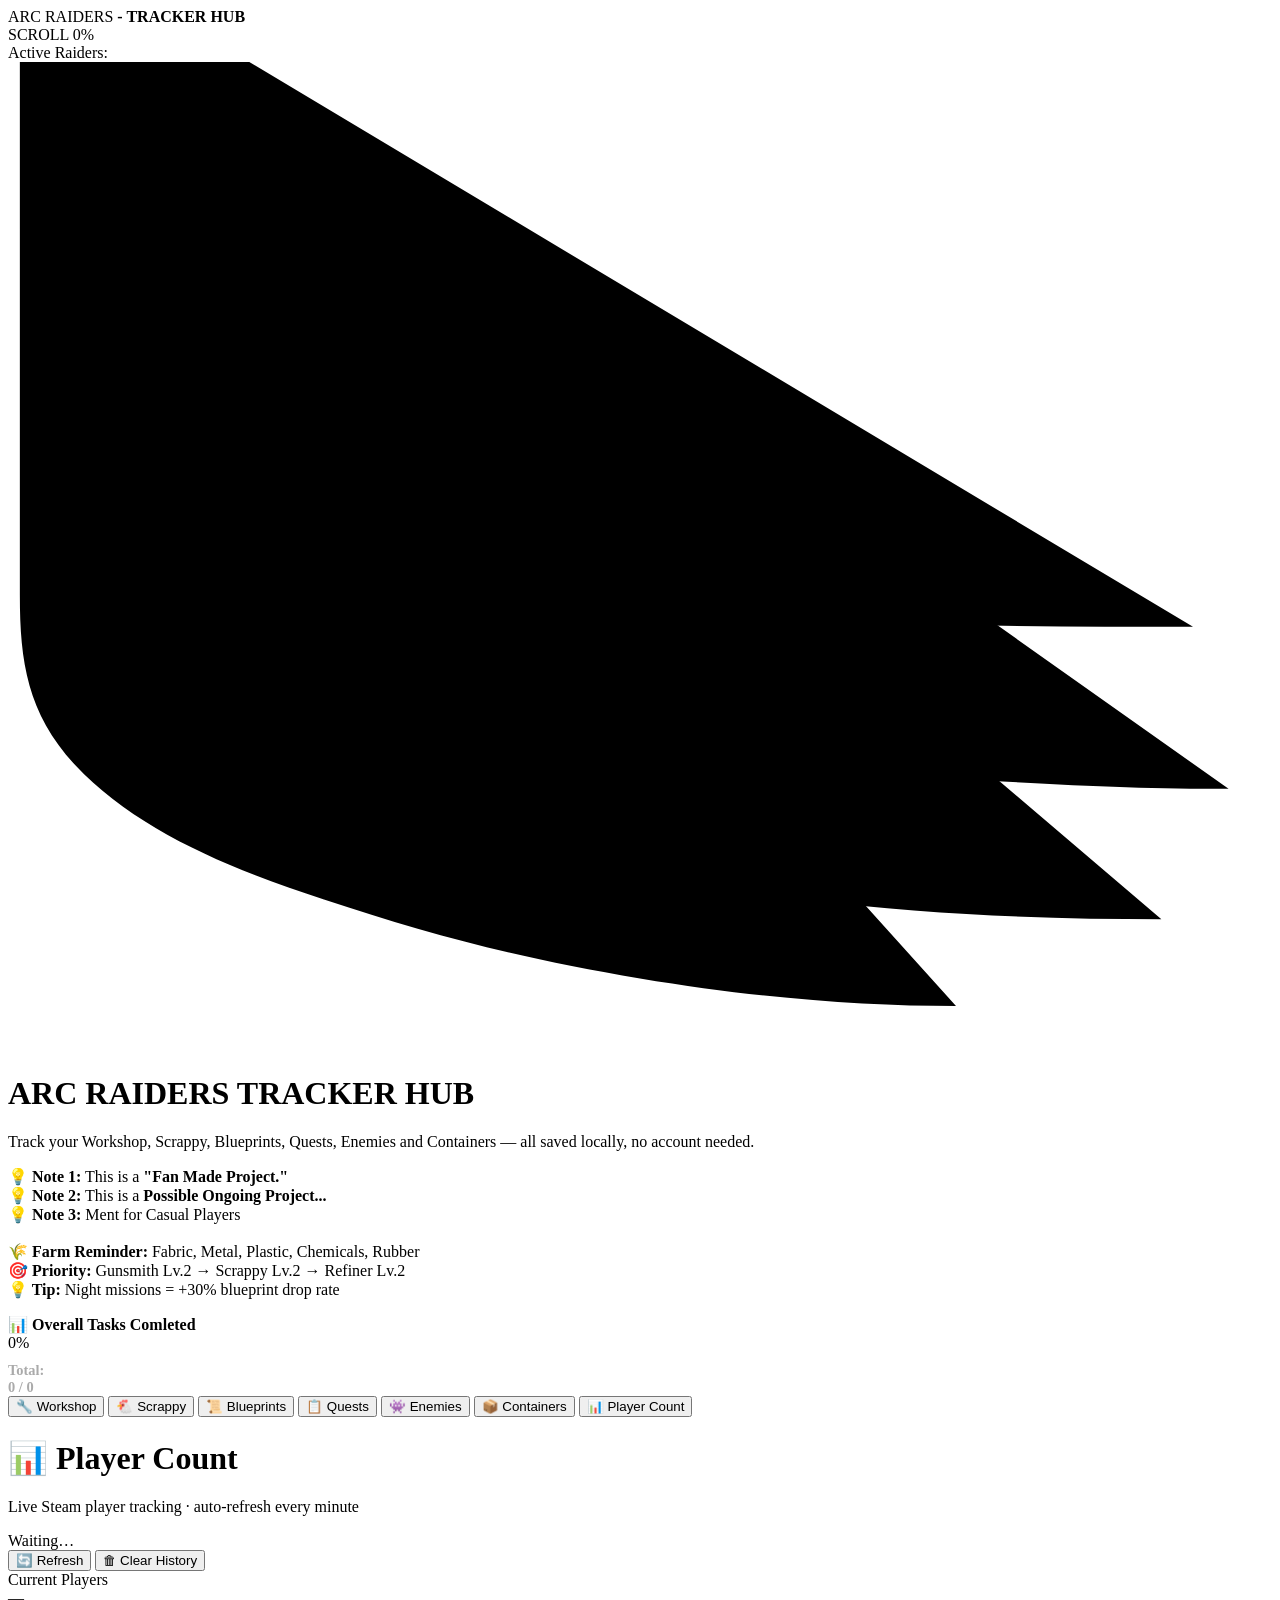
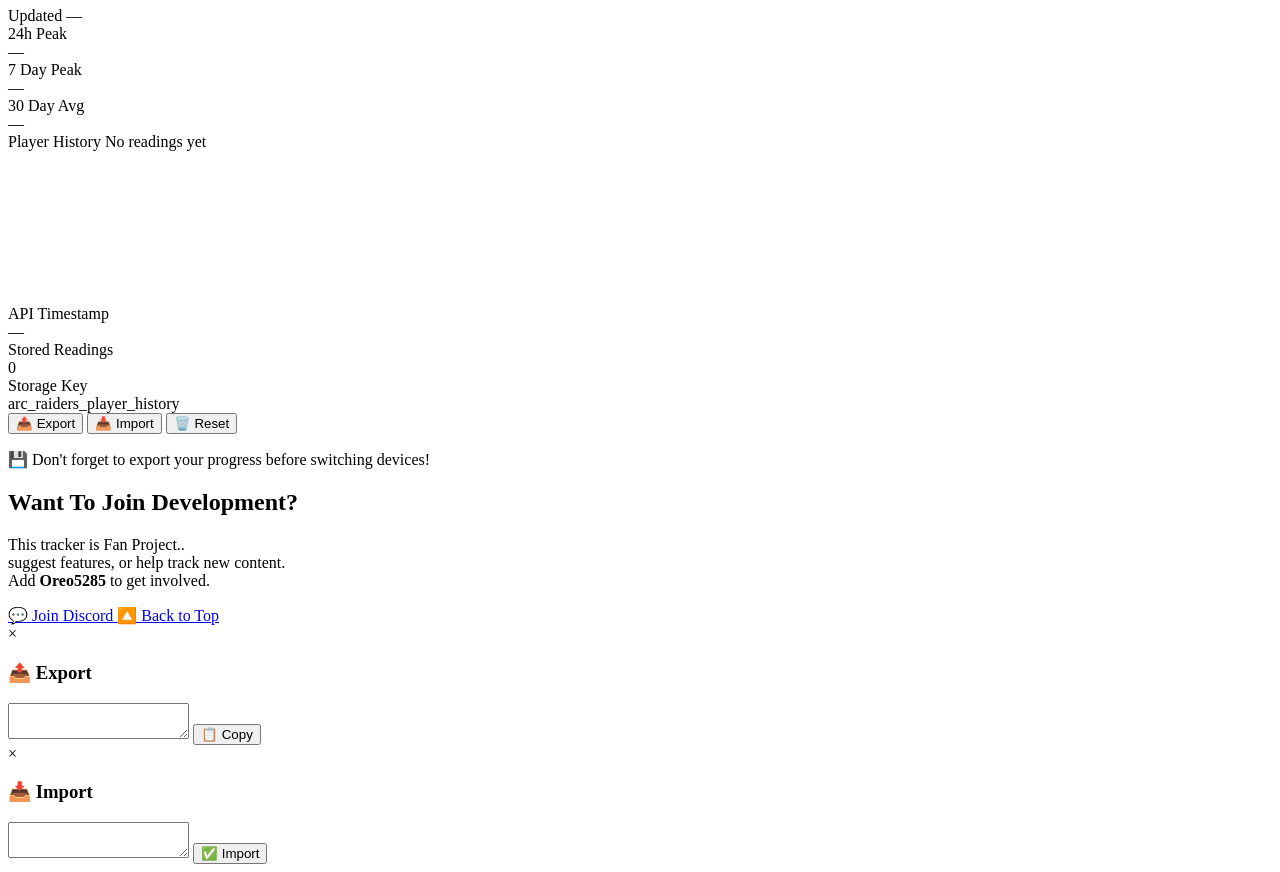
<file: Main.html>
<!DOCTYPE html>
<html lang="en">
<head>
    <meta charset="UTF-8">
    <meta name="viewport" content="width=device-width, initial-scale=1.0">
    <meta name="description" content="Fan-made local progression tracker for ARC Raiders — Workshop, Scrappy, Blueprints, Quests, Enemies & more.">
    <title>ARC Tracker Hub (Local Edition)</title>

    <!-- Fredoka (body) + Fredoka One (hero titles) -->
    <link href="https://fonts.googleapis.com/css2?family=Fredoka:wght@400;500;600;700&family=Fredoka+One&display=swap" rel="stylesheet">

    <link rel="stylesheet" href="https://github.com/Cap4Teen4/ArcTrackerHub/blob/main/assets/Style.css"/>
    <link rel="stylesheet" href="https://github.com/Cap4Teen4/ArcTrackerHub/blob/main/assets/override.css">
    <link rel="stylesheet" href="https://github.com/Cap4Teen4/ArcTrackerHub/blob/main/assets/playercounter.css">
    <link rel="stylesheet" href="https://github.com/Cap4Teen4/ArcTrackerHub/blob/main/assets/scroll-atmosphere.css">
    <link rel="stylesheet" href="https://github.com/Cap4Teen4/ArcTrackerHub/blob/main/assets/live-count-badge.css">
</head>
<body>
<div class="progress" id="progress"></div>

<nav class="nav">
  <div class="logo">ARC RAIDERS<span> <strong>- TRACKER HUB</span></strong></div>
  <div class="scroll-value">SCROLL <span id="scrollPercent">0%</span></div>
  <div id="liveCountBadge" class="live-count-badge" >
<span class="label">Active Raiders:</span>
  <span class="dot"></span>
  <span class="value" id="liveCountValue"></span>
</div>
</nav>

<div class="arc-trails">
<svg
    viewBox="0 0 1600 1250"
    preserveAspectRatio="none"
    aria-hidden="true">

    <!-- BLUE -->

    <path
        id="trailBlue"
        class="arc-path blue"
        d="
            M 105 -120
            L 105 355
            C 105 425,
              125 485,
              190 525
            C 285 585,
              430 615,
              590 650
            C 770 690,
              955 705,
              1130 710
            C 1260 715,
              1380 715,
              1500 715
        "
    />

    <!-- GREEN -->

    <path
        id="trailGreen"
        class="arc-path green"
        d="
            M 75 -120
            L 75 475
            C 75 550,
              95 615,
              165 670
            C 265 745,
              420 785,
              590 825
            C 780 870,
              980 895,
              1170 905
            C 1320 915,
              1430 920,
              1545 920
        "
    />

    <!-- YELLOW -->

    <path
        id="trailYellow"
        class="arc-path yellow"
        d="
            M 45 -120
            L 45 575
            C 45 655,
              60 720,
              135 785
            C 230 870,
              370 920,
              525 960
            C 690 1005,
              835 1040,
              1010 1060
            C 1170 1080,
              1320 1085,
              1460 1085
        "
    />

    <!-- RED -->

    <path
        id="trailRed"
        class="arc-path red"
        d="
            M 15 -120
            L 15 675
            C 15 760,
              25 825,
              85 890
            C 160 970,
              275 1020,
              400 1060
            C 535 1105,
              650 1135,
              800 1160
            C 950 1185,
              1080 1195,
              1200 1195
        "
    />

</svg>

</div>

<main class="container">


        <h1 class="hero2-title">
            <span class="MainTitle">ARC RAIDERS</span> TRACKER HUB
        </h1>
        <p class="hero2-description">
            Track your Workshop, Scrappy, Blueprints, Quests, Enemies and Containers —
            all saved locally, no account needed.
        </p>
    <p class="intro-note">
        <strong>💡 Note 1:</strong> This is a <strong>"Fan Made Project."</strong><br>
        <strong>💡 Note 2:</strong> This is a <strong>Possible Ongoing Project...</strong><br>
        <strong>💡 Note 3:</strong> Ment for Casual Players<br><br>
        <strong>🌾 Farm Reminder:</strong> Fabric, Metal, Plastic, Chemicals, Rubber<br>
        <strong>🎯 Priority:</strong> Gunsmith Lv.2 → Scrappy Lv.2 → Refiner Lv.2<br>
        <strong>💡 Tip:</strong> Night missions = +30% blueprint drop rate
    </p>

    <div class="global-progress">
        <strong>📊 Overall Tasks Comleted</strong>
        <div class="progress-bar-container">
            <div class="progress-bar" id="globalProgressBar"></div>
            <span class="global-progress-text" id="globalProgressText">0%</span>
        </div>
        <div style="margin-top: 10px; font-size: 0.9em; color: #aaa;">
            <strong>Total:</strong><br>
            <strong><span id="completedTasks">0</span> / <span id="totalTasks">0</span></strong>
        </div>
    </div>

    <nav class="tab-nav" aria-label="Tracker sections">
        <button class="tab-button active" data-tab="workshop">🔧 Workshop</button>
        <button class="tab-button" data-tab="scrappy">🐔 Scrappy</button>
        <button class="tab-button" data-tab="blueprints">📜 Blueprints</button>
        <button class="tab-button" data-tab="quests">📋 Quests</button>
        <button class="tab-button" data-tab="enemies">👾 Enemies</button>
        <button class="tab-button" data-tab="containers">📦 Containers</button>
        <button class="tab-button" data-tab="playercount">📊 Player Count</button>
    </nav>

    <div id="workshop" class="tab-content active"></div>
    <div id="scrappy" class="tab-content"></div>
    <div id="blueprints" class="tab-content"></div>
    <div id="quests" class="tab-content"></div>
    <div id="enemies" class="tab-content"></div>
    <div id="containers" class="tab-content"></div>
    <div id="playercount" class="tab-content">

    <div class="container">

        <!-- ============================
             HEADER
        ============================ -->
        <div class="header">
            <div class="title-area">
                <h1>📊 Player Count</h1>
                <p>Live Steam player tracking · auto-refresh every minute</p>
            </div>

            <div class="status" id="status">
                <span class="status-dot"></span>
                <span class="status-text" id="statusText">Waiting…</span>
            </div>
        </div>

        <!-- ============================
             CONTROLS
        ============================ -->
        <div class="controls">
            <button onclick="fetchPlayerData()">🔄 Refresh</button>
            <button onclick="clearHistory()">🗑 Clear History</button>
        </div>

        <!-- ============================
             STATS
        ============================ -->
        <div class="stats">
            <div class="card current">
                <div class="card-label">Current Players</div>
                <div class="card-value" id="currentPlayers">—</div>
                <div class="card-sub" id="currentTime">Updated —</div>
            </div>

            <div class="card peak24">
                <div class="card-label">24h Peak</div>
                <div class="card-value" id="peak24">—</div>
            </div>

            <div class="card peak7">
                <div class="card-label">7 Day Peak</div>
                <div class="card-value" id="peak7">—</div>
            </div>

            <div class="card avg30">
                <div class="card-label">30 Day Avg</div>
                <div class="card-value" id="avg30">—</div>
            </div>
        </div>

        <!-- ============================
             GRAPH
        ============================ -->
        <div class="graph-card">
            <div class="graph-header">
                <span class="graph-title">Player History</span>
                <span class="graph-info" id="graphInfo">No readings yet</span>
            </div>

            <canvas id="playerGraph"></canvas>
        </div>

        <!-- ============================
             INFO
        ============================ -->
        <div class="info">
            <div class="info-card">
                <div class="info-label">API Timestamp</div>
                <div class="info-value" id="apiTime">—</div>
            </div>

            <div class="info-card">
                <div class="info-label">Stored Readings</div>
                <div class="info-value" id="readingCount">0</div>
            </div>

            <div class="info-card">
                <div class="info-label">Storage Key</div>
                <div class="info-value">arc_raiders_player_history</div>
            </div>
        </div>

    </div>

</div>


    <div class="button-group">
        <button id="exportButton" class="button secondary">📤 Export</button>
        <button id="importButton" class="button tertiary">📥 Import</button>
        <button id="resetAllButton" class="button">🗑️ Reset</button>
    </div>
    <p class="cta3-description">💾 Don't forget to export your progress before switching devices!</p>
    <section class="cta-section" id="cta">
    <h2 class="cta-title">
        <span class="title-word2">Want</span>
        <span class="title-word2">To</span>
        <span class="title-word2">Join</span>
        <span class="title-word2">Development?</span>
    </h2>

    <p class="cta3-description">
        This tracker is Fan Project..<br> suggest features, or help track new content.<br> Add <strong>Oreo5285</strong> to get involved.
    </p>

    <div class="cta-buttons">
        <a href="Made With Love By OREO" class="button secondary" target="_blank" rel="noopener noreferrer" aria-label="Join our Discord server">
            💬 Join Discord
        </a>
        
        <a href="#top" class="button tertiary" aria-label="Back to top of tracker">
            🔼 Back to Top
        </a>
    </div>
    
</section>

</main>

<div id="exportModal" class="modal">
    <div class="modal-content">
        <span class="close" id="closeExportModal">&times;</span>
        <h3>📤 Export</h3>
        <textarea id="exportData" readonly></textarea>
        <button class="button secondary" onclick="copyExportData()">📋 Copy</button>
    </div>
</div>

<div id="importModal" class="modal">
    <div class="modal-content">
        <span class="close" id="closeImportModal">&times;</span>
        <h3>📥 Import</h3>
        <textarea id="importData"></textarea>
        <button class="button tertiary" onclick="importProgressData()">✅ Import</button>
    </div>
</div>

<script src="https://github.com/Cap4Teen4/ArcTrackerHub/blob/main/assets/Data-Info.js"></script>
<script src="https://github.com/Cap4Teen4/ArcTrackerHub/blob/main/assets/Arc-Lines.js"></script>
<script src="https://github.com/Cap4Teen4/ArcTrackerHub/blob/main/assets/playercount.js"></script>
<script src="https://github.com/Cap4Teen4/ArcTrackerHub/blob/main/assets/scroll-atmosphere.js"></script>
<script src="https://github.com/Cap4Teen4/ArcTrackerHub/blob/main/assets/live-count-badge.js"></script>
</body>
</html>
</file>
